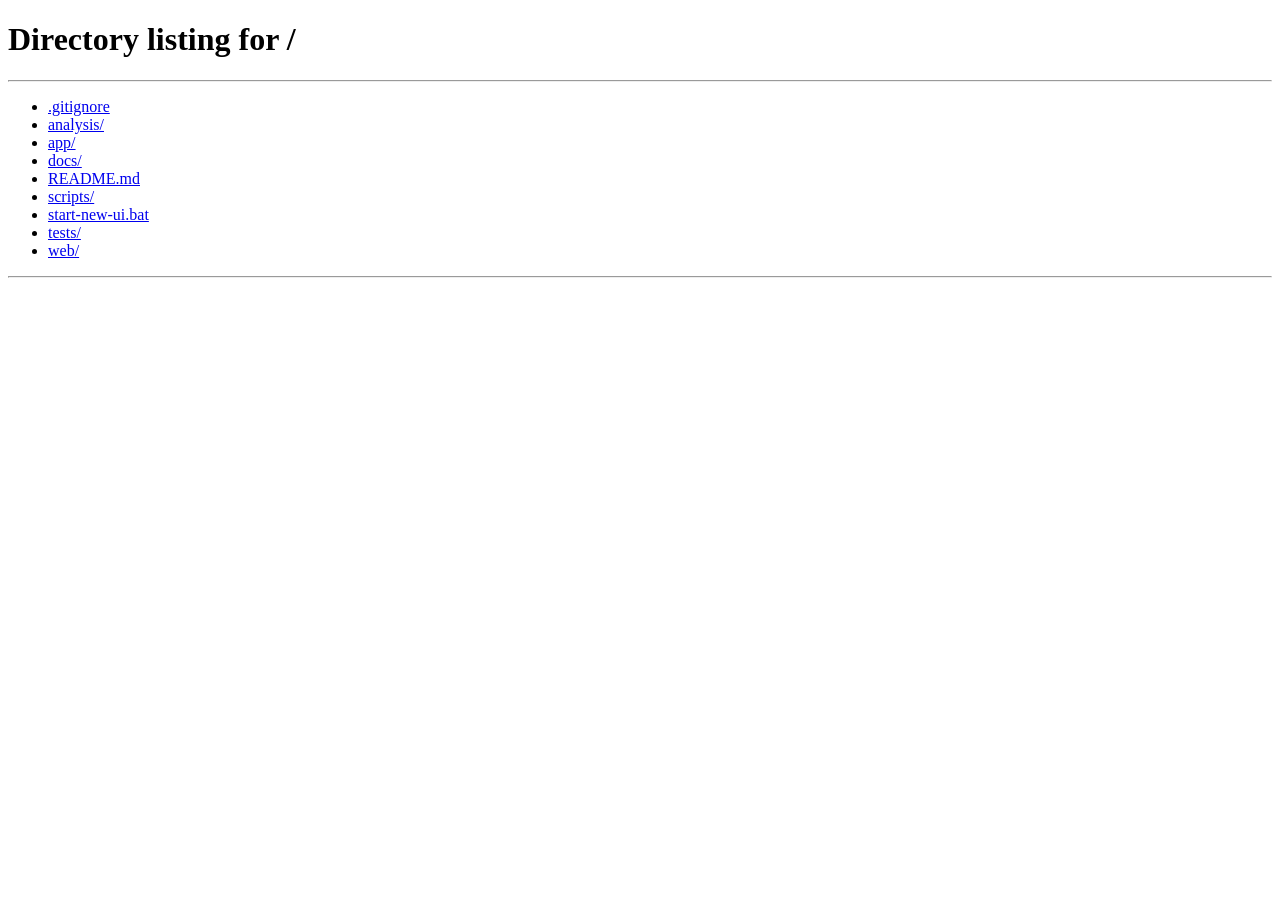
<file: web/classic.html>
<!doctype html><html lang="ru"><head><meta charset="utf-8"><title>Сириус</title></head><body><a href="/">Открыть Сириус</a><script>location.replace("/"+location.search+location.hash)</script></body></html>
</file>
